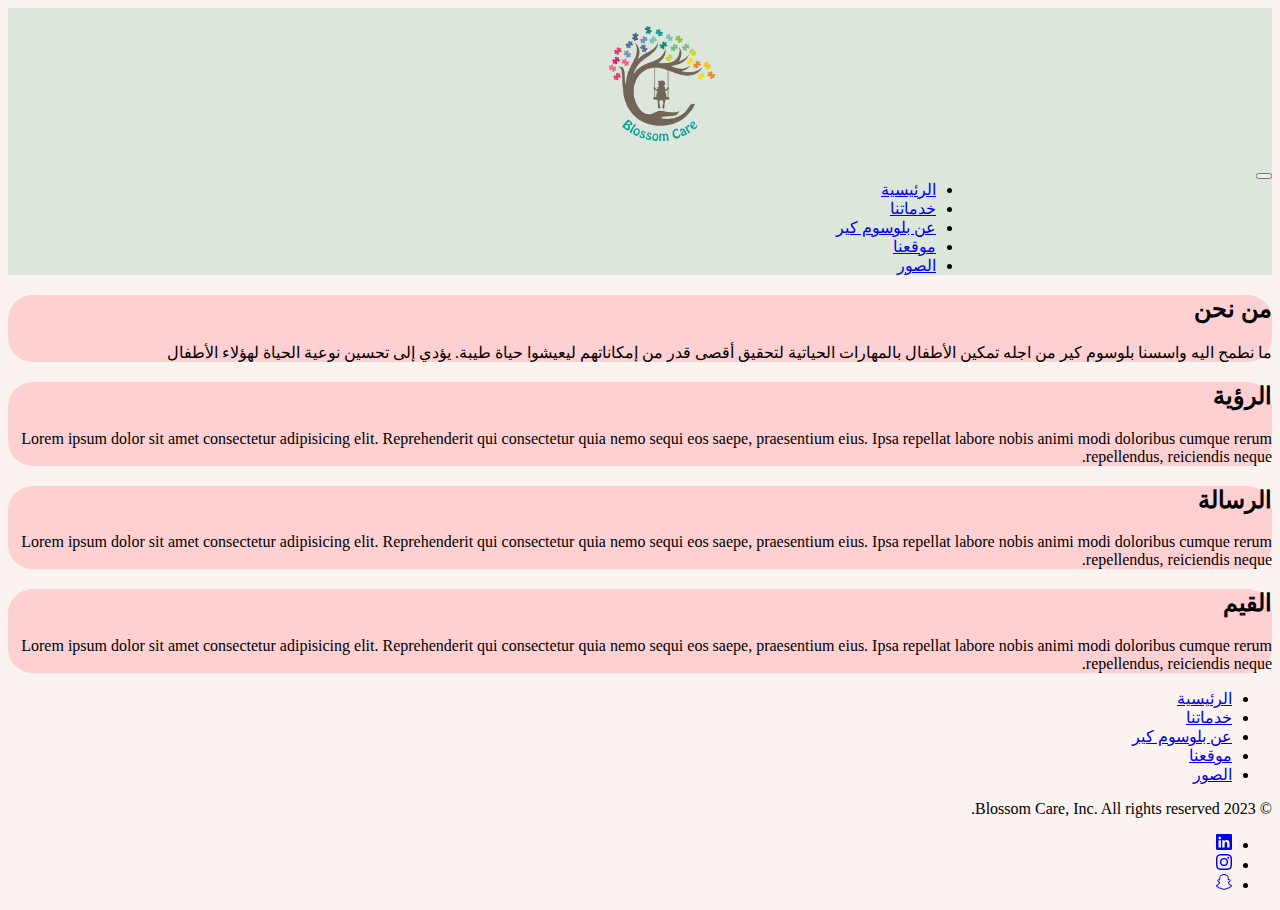
<file: aboutus_AR.html>
<!DOCTYPE html>
<html lang="en">
<head>
    <meta charset="UTF-8">
    <meta name="viewport" content="width=device-width, initial-scale=1.0">
    <title>Blossom Care</title>
    <link rel="icon" type="image/x-icon" href="Images\Logo.jpg">
    <link href="https://cdn.jsdelivr.net/npm/bootstrap@5.3.2/dist/css/bootstrap.min.css" rel="stylesheet" integrity="sha384-T3c6CoIi6uLrA9TneNEoa7RxnatzjcDSCmG1MXxSR1GAsXEV/Dwwykc2MPK8M2HN" crossorigin="anonymous">
    <link href="style.css" rel="stylesheet">
    <link rel="stylesheet" href="https://cdn.jsdelivr.net/npm/bootstrap-icons@1.11.2/font/bootstrap-icons.min.css">
</head>
<body dir="rtl">
    <!--navbar-->
    <nav class="navbar navbar-expand-lg" aria-label="Fifth navbar example">
        <div class="container-fluid">
            <a class="navbar-brand center_logo" href="index.html">
                <img src="Images/Logo.png" alt="Blossom Care logo" width="150" height="150">
            </a>

            <button class="navbar-toggler" type="button" data-bs-toggle="collapse" data-bs-target="#navbarsExample05" aria-controls="navbarsExample05" aria-expanded="false" aria-label="Toggle navigation">
                <span class="navbar-toggler-icon"></span>
            </button>
    
            <div class="collapse navbar-collapse" id="navbarsExample05">
                <ul class="center navbar-nav me-auto mb-2 mb-lg-0">
                    <li class="nav-item">
                        <a class="nav-link active" aria-current="page" href="index.html">الرئيسية</a>
                    </li>
                    <li class="nav-item">
                        <a class="nav-link" href="services_AR.html">خدماتنا</a>
                    </li>
                    <li class="nav-item">
                        <a class="nav-link" href="aboutus_AR.html">عن بلوسوم كير</a>
                    </li>
                    <li class="nav-item">
                        <a class="nav-link" href="Location_AR.html">موقعنا</a>
                    </li>
                    <li class="nav-item">
                        <a class="nav-link" href="Album_AR.html">الصور</a>
                    </li> 
                </ul>
            </div>
        </div>
    </nav>

    <!--content-->
    <div class="container pink">
        <div id="first" class="container px-4 py-5 my-5 right pink" id="icon-grid">
            <h2 class="pb-2 border-bottom right">من نحن </h2>
            <div class="row mb-3 justify-content-center gap-3">
                <p>ما نطمح اليه واسسنا بلوسوم كير من اجله
                    تمكين الأطفال بالمهارات الحياتية لتحقيق أقصى قدر من إمكاناتهم ليعيشوا حياة طيبة.
                     يؤدي إلى تحسين نوعية الحياة لهؤلاء الأطفال
                </p>
            </div>
        </div>
    </div>

    <div class="container pink">
        <div id="first" class="container px-4 py-5 my-5 right pink" id="icon-grid">
            <h2 class="pb-2 border-bottom right">الرؤية</h2>
            <div class="row mb-3 justify-content-center gap-3">
                <p>Lorem ipsum dolor sit amet consectetur adipisicing elit. Reprehenderit qui consectetur quia nemo sequi eos saepe, praesentium eius. Ipsa repellat labore nobis animi modi doloribus cumque rerum repellendus, reiciendis neque.
                </p>
            </div>
        </div>
    </div>

    <div class="container pink">
        <div id="first" class="container px-4 py-5 my-5 right pink" id="icon-grid">
            <h2 class="pb-2 border-bottom right">الرسالة</h2>
            <div class="row mb-3 justify-content-center gap-3">
                <p>Lorem ipsum dolor sit amet consectetur adipisicing elit. Reprehenderit qui consectetur quia nemo sequi eos saepe, praesentium eius. Ipsa repellat labore nobis animi modi doloribus cumque rerum repellendus, reiciendis neque.
                </p>
            </div>
        </div>
    </div>

    <div class="container pink">
        <div id="first" class="container px-4 py-5 my-5 right pink" id="icon-grid">
            <h2 class="pb-2 border-bottom right">القيم</h2>
            <div class="row mb-3 justify-content-center gap-3">
                <p>Lorem ipsum dolor sit amet consectetur adipisicing elit. Reprehenderit qui consectetur quia nemo sequi eos saepe, praesentium eius. Ipsa repellat labore nobis animi modi doloribus cumque rerum repellendus, reiciendis neque.
                </p>
            </div>
        </div>
    </div>

    <!--Footer-->
    <div class="container">
        <footer class="py-5">
          <div class="row">
            <ul class="nav justify-content-center">
                <li class="nav-item"><a href="index.html" class="nav-link px-2 text-body-secondary">الرئيسية</a></li>
                <li class="nav-item"><a href="services_AR.html" class="nav-link px-2 text-body-secondary">خدماتنا</a></li>
                <li class="nav-item"><a href="aboutus_AR.html" class="nav-link px-2 text-body-secondary">عن بلوسوم كير</a></li>
                <li class="nav-item"><a href="Location_AR.html" class="nav-link px-2 text-body-secondary">موقعنا</a></li>
                <li class="nav-item"><a href="Album_AR.html" class="nav-link px-2 text-body-secondary">الصور</a></li>
              </ul>
      
            
        <div class="d-flex flex-column flex-sm-row justify-content-between py-4 my-4 border-top">
            <p>© 2023 Blossom Care, Inc. All rights reserved.</p>
            <ul class="list-unstyled d-flex">
                <!--linkedin-->
                <li class="ms-3">
                    <a class="link-body-emphasis" href="https://www.linkedin.com/company/blossom-care/?originalSubdomain=sa">
                        <svg xmlns="http://www.w3.org/2000/svg" width="16" height="16" fill="currentColor" class="bi bi-linkedin" viewBox="0 0 16 16">
                            <path d="M0 1.146C0 .513.526 0 1.175 0h13.65C15.474 0 16 .513 16 1.146v13.708c0 .633-.526 1.146-1.175 1.146H1.175C.526 16 0 15.487 0 14.854V1.146zm4.943 12.248V6.169H2.542v7.225h2.401m-1.2-8.212c.837 0 1.358-.554 1.358-1.248-.015-.709-.52-1.248-1.342-1.248-.822 0-1.359.54-1.359 1.248 0 .694.521 1.248 1.327 1.248h.016zm4.908 8.212V9.359c0-.216.016-.432.08-.586.173-.431.568-.878 1.232-.878.869 0 1.216.662 1.216 1.634v3.865h2.401V9.25c0-2.22-1.184-3.252-2.764-3.252-1.274 0-1.845.7-2.165 1.193v.025h-.016a5.54 5.54 0 0 1 .016-.025V6.169h-2.4c.03.678 0 7.225 0 7.225h2.4"/>
                        </svg>
                    </a>
                </li>
                <!--insta-->
                <li class="ms-3">
                    <a class="link-body-emphasis" href="https://www.instagram.com/blossom_care_jeddah/">
                        <svg xmlns="http://www.w3.org/2000/svg" width="16" height="16" fill="currentColor" class="bi bi-instagram" viewBox="0 0 16 16">
                            <path d="M8 0C5.829 0 5.556.01 4.703.048 3.85.088 3.269.222 2.76.42a3.917 3.917 0 0 0-1.417.923A3.927 3.927 0 0 0 .42 2.76C.222 3.268.087 3.85.048 4.7.01 5.555 0 5.827 0 8.001c0 2.172.01 2.444.048 3.297.04.852.174 1.433.372 1.942.205.526.478.972.923 1.417.444.445.89.719 1.416.923.51.198 1.09.333 1.942.372C5.555 15.99 5.827 16 8 16s2.444-.01 3.298-.048c.851-.04 1.434-.174 1.943-.372a3.916 3.916 0 0 0 1.416-.923c.445-.445.718-.891.923-1.417.197-.509.332-1.09.372-1.942C15.99 10.445 16 10.173 16 8s-.01-2.445-.048-3.299c-.04-.851-.175-1.433-.372-1.941a3.926 3.926 0 0 0-.923-1.417A3.911 3.911 0 0 0 13.24.42c-.51-.198-1.092-.333-1.943-.372C10.443.01 10.172 0 7.998 0h.003zm-.717 1.442h.718c2.136 0 2.389.007 3.232.046.78.035 1.204.166 1.486.275.373.145.64.319.92.599.28.28.453.546.598.92.11.281.24.705.275 1.485.039.843.047 1.096.047 3.231s-.008 2.389-.047 3.232c-.035.78-.166 1.203-.275 1.485a2.47 2.47 0 0 1-.599.919c-.28.28-.546.453-.92.598-.28.11-.704.24-1.485.276-.843.038-1.096.047-3.232.047s-2.39-.009-3.233-.047c-.78-.036-1.203-.166-1.485-.276a2.478 2.478 0 0 1-.92-.598 2.48 2.48 0 0 1-.6-.92c-.109-.281-.24-.705-.275-1.485-.038-.843-.046-1.096-.046-3.233 0-2.136.008-2.388.046-3.231.036-.78.166-1.204.276-1.486.145-.373.319-.64.599-.92.28-.28.546-.453.92-.598.282-.11.705-.24 1.485-.276.738-.034 1.024-.044 2.515-.045v.002zm4.988 1.328a.96.96 0 1 0 0 1.92.96.96 0 0 0 0-1.92zm-4.27 1.122a4.109 4.109 0 1 0 0 8.217 4.109 4.109 0 0 0 0-8.217zm0 1.441a2.667 2.667 0 1 1 0 5.334 2.667 2.667 0 0 1 0-5.334"/>
                        </svg>
                    </a>
                </li>
                <!--snapchat-->
                <li class="ms-3">
                    <a class="link-body-emphasis" href="https://www.snapchat.com/add/blossomcare2021">
                        <svg xmlns="http://www.w3.org/2000/svg" width="16" height="16" fill="currentColor" class="bi bi-snapchat" viewBox="0 0 16 16">
                            <path d="M15.943 11.526c-.111-.303-.323-.465-.564-.599a1.416 1.416 0 0 0-.123-.064l-.219-.111c-.752-.399-1.339-.902-1.746-1.498a3.387 3.387 0 0 1-.3-.531c-.034-.1-.032-.156-.008-.207a.338.338 0 0 1 .097-.1c.129-.086.262-.173.352-.231.162-.104.289-.187.371-.245.309-.216.525-.446.66-.702a1.397 1.397 0 0 0 .069-1.16c-.205-.538-.713-.872-1.329-.872a1.829 1.829 0 0 0-.487.065c.006-.368-.002-.757-.035-1.139-.116-1.344-.587-2.048-1.077-2.61a4.294 4.294 0 0 0-1.095-.881C9.764.216 8.92 0 7.999 0c-.92 0-1.76.216-2.505.641-.412.232-.782.53-1.097.883-.49.562-.96 1.267-1.077 2.61-.033.382-.04.772-.036 1.138a1.83 1.83 0 0 0-.487-.065c-.615 0-1.124.335-1.328.873a1.398 1.398 0 0 0 .067 1.161c.136.256.352.486.66.701.082.058.21.14.371.246l.339.221a.38.38 0 0 1 .109.11c.026.053.027.11-.012.217a3.363 3.363 0 0 1-.295.52c-.398.583-.968 1.077-1.696 1.472-.385.204-.786.34-.955.8-.128.348-.044.743.28 1.075.119.125.257.23.409.31a4.43 4.43 0 0 0 1 .4.66.66 0 0 1 .202.09c.118.104.102.26.259.488.079.118.18.22.296.3.33.229.701.243 1.095.258.355.014.758.03 1.217.18.19.064.389.186.618.328.55.338 1.305.802 2.566.802 1.262 0 2.02-.466 2.576-.806.227-.14.424-.26.609-.321.46-.152.863-.168 1.218-.181.393-.015.764-.03 1.095-.258a1.14 1.14 0 0 0 .336-.368c.114-.192.11-.327.217-.42a.625.625 0 0 1 .19-.087 4.446 4.446 0 0 0 1.014-.404c.16-.087.306-.2.429-.336l.004-.005c.304-.325.38-.709.256-1.047Zm-1.121.602c-.684.378-1.139.337-1.493.565-.3.193-.122.61-.34.76-.269.186-1.061-.012-2.085.326-.845.279-1.384 1.082-2.903 1.082-1.519 0-2.045-.801-2.904-1.084-1.022-.338-1.816-.14-2.084-.325-.218-.15-.041-.568-.341-.761-.354-.228-.809-.187-1.492-.563-.436-.24-.189-.39-.044-.46 2.478-1.199 2.873-3.05 2.89-3.188.022-.166.045-.297-.138-.466-.177-.164-.962-.65-1.18-.802-.36-.252-.52-.503-.402-.812.082-.214.281-.295.49-.295a.93.93 0 0 1 .197.022c.396.086.78.285 1.002.338.027.007.054.01.082.011.118 0 .16-.06.152-.195-.026-.433-.087-1.277-.019-2.066.094-1.084.444-1.622.859-2.097.2-.229 1.137-1.22 2.93-1.22 1.792 0 2.732.987 2.931 1.215.416.475.766 1.013.859 2.098.068.788.009 1.632-.019 2.065-.01.142.034.195.152.195a.35.35 0 0 0 .082-.01c.222-.054.607-.253 1.002-.338a.912.912 0 0 1 .197-.023c.21 0 .409.082.49.295.117.309-.04.56-.401.812-.218.152-1.003.638-1.18.802-.184.169-.16.3-.139.466.018.14.413 1.991 2.89 3.189.147.073.394.222-.041.464Z"/>
                        </svg>
                    </a>
                </li>
            </ul>
          </div>
        </footer>
      </div>

    <script src="https://cdn.jsdelivr.net/npm/bootstrap@5.3.2/dist/js/bootstrap.bundle.min.js" integrity="sha384-C6RzsynM9kWDrMNeT87bh95OGNyZPhcTNXj1NW7RuBCsyN/o0jlpcV8Qyq46cDfL" crossorigin="anonymous"></script>
</body>
</html>
</file>
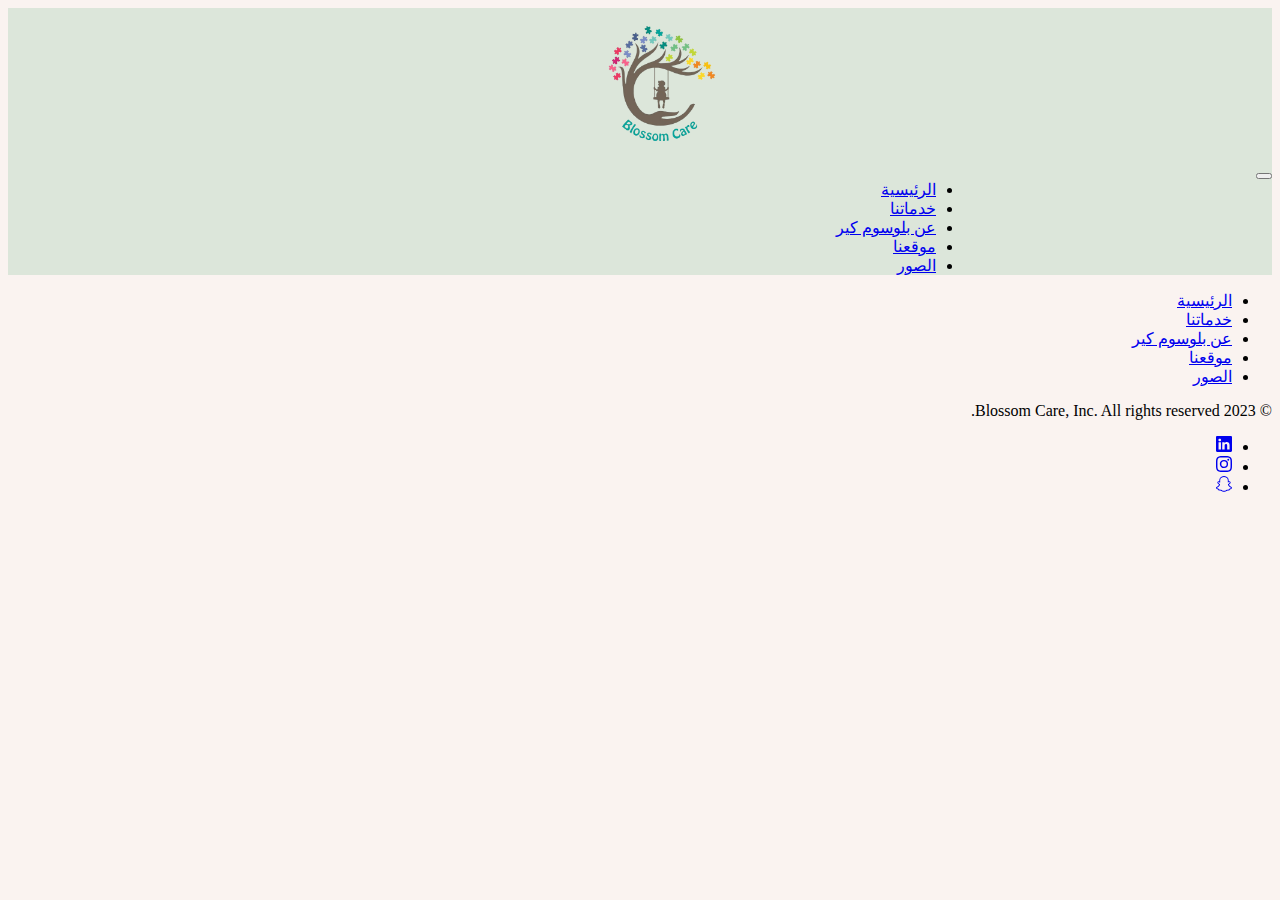
<file: Album_AR.html>
<!DOCTYPE html>
<html lang="en">
<head>
    <meta charset="UTF-8">
    <meta name="viewport" content="width=device-width, initial-scale=1.0">
    <title>Blossom Care</title>
    <link rel="icon" type="image/x-icon" href="Images\Logo.jpg">
    <link href="https://cdn.jsdelivr.net/npm/bootstrap@5.3.2/dist/css/bootstrap.min.css" rel="stylesheet" integrity="sha384-T3c6CoIi6uLrA9TneNEoa7RxnatzjcDSCmG1MXxSR1GAsXEV/Dwwykc2MPK8M2HN" crossorigin="anonymous">
    <link href="style.css" rel="stylesheet">
    <link rel="stylesheet" href="https://cdn.jsdelivr.net/npm/bootstrap-icons@1.11.2/font/bootstrap-icons.min.css">
</head>
<body dir="rtl">
    <!--navbar-->
    <nav class="navbar navbar-expand-lg" aria-label="Fifth navbar example">
        <div class="container-fluid">
            <a class="navbar-brand center_logo" href="index.html">
                <img src="Images/Logo.png" alt="Blossom Care logo" width="150" height="150">
            </a>

            <button class="navbar-toggler" type="button" data-bs-toggle="collapse" data-bs-target="#navbarsExample05" aria-controls="navbarsExample05" aria-expanded="false" aria-label="Toggle navigation">
                <span class="navbar-toggler-icon"></span>
            </button>
    
            <div class="collapse navbar-collapse" id="navbarsExample05">
                <ul class="center navbar-nav me-auto mb-2 mb-lg-0">
                    <li class="nav-item">
                        <a class="nav-link active" aria-current="page" href="index.html">الرئيسية</a>
                    </li>
                    <li class="nav-item">
                        <a class="nav-link" href="services_AR.html">خدماتنا</a>
                    </li>
                    <li class="nav-item">
                        <a class="nav-link" href="aboutus_AR.html">عن بلوسوم كير</a>
                    </li>
                    <li class="nav-item">
                        <a class="nav-link" href="Location_AR.html">موقعنا</a>
                    </li>
                    <li class="nav-item">
                        <a class="nav-link" href="Album_AR.html">الصور</a>
                    </li> 
                </ul>
            </div>

            
        </div>
    </nav>


    <!--Footer-->
    <div class="container">
        <footer class="py-5">
          <div class="row">
            <ul class="nav justify-content-center">
                <li class="nav-item"><a href="index.html" class="nav-link px-2 text-body-secondary">الرئيسية</a></li>
                <li class="nav-item"><a href="services_AR.html" class="nav-link px-2 text-body-secondary">خدماتنا</a></li>
                <li class="nav-item"><a href="aboutus_AR.html" class="nav-link px-2 text-body-secondary">عن بلوسوم كير</a></li>
                <li class="nav-item"><a href="Location_AR.html" class="nav-link px-2 text-body-secondary">موقعنا</a></li>
                <li class="nav-item"><a href="Album_AR.html" class="nav-link px-2 text-body-secondary">الصور</a></li>
              </ul>
      
            
        <div class="d-flex flex-column flex-sm-row justify-content-between py-4 my-4 border-top">
            <p>© 2023 Blossom Care, Inc. All rights reserved.</p>
            <ul class="list-unstyled d-flex">
                <!--linkedin-->
                <li class="ms-3">
                    <a class="link-body-emphasis" href="https://www.linkedin.com/company/blossom-care/?originalSubdomain=sa">
                        <svg xmlns="http://www.w3.org/2000/svg" width="16" height="16" fill="currentColor" class="bi bi-linkedin" viewBox="0 0 16 16">
                            <path d="M0 1.146C0 .513.526 0 1.175 0h13.65C15.474 0 16 .513 16 1.146v13.708c0 .633-.526 1.146-1.175 1.146H1.175C.526 16 0 15.487 0 14.854V1.146zm4.943 12.248V6.169H2.542v7.225h2.401m-1.2-8.212c.837 0 1.358-.554 1.358-1.248-.015-.709-.52-1.248-1.342-1.248-.822 0-1.359.54-1.359 1.248 0 .694.521 1.248 1.327 1.248h.016zm4.908 8.212V9.359c0-.216.016-.432.08-.586.173-.431.568-.878 1.232-.878.869 0 1.216.662 1.216 1.634v3.865h2.401V9.25c0-2.22-1.184-3.252-2.764-3.252-1.274 0-1.845.7-2.165 1.193v.025h-.016a5.54 5.54 0 0 1 .016-.025V6.169h-2.4c.03.678 0 7.225 0 7.225h2.4"/>
                        </svg>
                    </a>
                </li>
                <!--insta-->
                <li class="ms-3">
                    <a class="link-body-emphasis" href="https://www.instagram.com/blossom_care_jeddah/">
                        <svg xmlns="http://www.w3.org/2000/svg" width="16" height="16" fill="currentColor" class="bi bi-instagram" viewBox="0 0 16 16">
                            <path d="M8 0C5.829 0 5.556.01 4.703.048 3.85.088 3.269.222 2.76.42a3.917 3.917 0 0 0-1.417.923A3.927 3.927 0 0 0 .42 2.76C.222 3.268.087 3.85.048 4.7.01 5.555 0 5.827 0 8.001c0 2.172.01 2.444.048 3.297.04.852.174 1.433.372 1.942.205.526.478.972.923 1.417.444.445.89.719 1.416.923.51.198 1.09.333 1.942.372C5.555 15.99 5.827 16 8 16s2.444-.01 3.298-.048c.851-.04 1.434-.174 1.943-.372a3.916 3.916 0 0 0 1.416-.923c.445-.445.718-.891.923-1.417.197-.509.332-1.09.372-1.942C15.99 10.445 16 10.173 16 8s-.01-2.445-.048-3.299c-.04-.851-.175-1.433-.372-1.941a3.926 3.926 0 0 0-.923-1.417A3.911 3.911 0 0 0 13.24.42c-.51-.198-1.092-.333-1.943-.372C10.443.01 10.172 0 7.998 0h.003zm-.717 1.442h.718c2.136 0 2.389.007 3.232.046.78.035 1.204.166 1.486.275.373.145.64.319.92.599.28.28.453.546.598.92.11.281.24.705.275 1.485.039.843.047 1.096.047 3.231s-.008 2.389-.047 3.232c-.035.78-.166 1.203-.275 1.485a2.47 2.47 0 0 1-.599.919c-.28.28-.546.453-.92.598-.28.11-.704.24-1.485.276-.843.038-1.096.047-3.232.047s-2.39-.009-3.233-.047c-.78-.036-1.203-.166-1.485-.276a2.478 2.478 0 0 1-.92-.598 2.48 2.48 0 0 1-.6-.92c-.109-.281-.24-.705-.275-1.485-.038-.843-.046-1.096-.046-3.233 0-2.136.008-2.388.046-3.231.036-.78.166-1.204.276-1.486.145-.373.319-.64.599-.92.28-.28.546-.453.92-.598.282-.11.705-.24 1.485-.276.738-.034 1.024-.044 2.515-.045v.002zm4.988 1.328a.96.96 0 1 0 0 1.92.96.96 0 0 0 0-1.92zm-4.27 1.122a4.109 4.109 0 1 0 0 8.217 4.109 4.109 0 0 0 0-8.217zm0 1.441a2.667 2.667 0 1 1 0 5.334 2.667 2.667 0 0 1 0-5.334"/>
                        </svg>
                    </a>
                </li>
                <!--snapchat-->
                <li class="ms-3">
                    <a class="link-body-emphasis" href="https://www.snapchat.com/add/blossomcare2021">
                        <svg xmlns="http://www.w3.org/2000/svg" width="16" height="16" fill="currentColor" class="bi bi-snapchat" viewBox="0 0 16 16">
                            <path d="M15.943 11.526c-.111-.303-.323-.465-.564-.599a1.416 1.416 0 0 0-.123-.064l-.219-.111c-.752-.399-1.339-.902-1.746-1.498a3.387 3.387 0 0 1-.3-.531c-.034-.1-.032-.156-.008-.207a.338.338 0 0 1 .097-.1c.129-.086.262-.173.352-.231.162-.104.289-.187.371-.245.309-.216.525-.446.66-.702a1.397 1.397 0 0 0 .069-1.16c-.205-.538-.713-.872-1.329-.872a1.829 1.829 0 0 0-.487.065c.006-.368-.002-.757-.035-1.139-.116-1.344-.587-2.048-1.077-2.61a4.294 4.294 0 0 0-1.095-.881C9.764.216 8.92 0 7.999 0c-.92 0-1.76.216-2.505.641-.412.232-.782.53-1.097.883-.49.562-.96 1.267-1.077 2.61-.033.382-.04.772-.036 1.138a1.83 1.83 0 0 0-.487-.065c-.615 0-1.124.335-1.328.873a1.398 1.398 0 0 0 .067 1.161c.136.256.352.486.66.701.082.058.21.14.371.246l.339.221a.38.38 0 0 1 .109.11c.026.053.027.11-.012.217a3.363 3.363 0 0 1-.295.52c-.398.583-.968 1.077-1.696 1.472-.385.204-.786.34-.955.8-.128.348-.044.743.28 1.075.119.125.257.23.409.31a4.43 4.43 0 0 0 1 .4.66.66 0 0 1 .202.09c.118.104.102.26.259.488.079.118.18.22.296.3.33.229.701.243 1.095.258.355.014.758.03 1.217.18.19.064.389.186.618.328.55.338 1.305.802 2.566.802 1.262 0 2.02-.466 2.576-.806.227-.14.424-.26.609-.321.46-.152.863-.168 1.218-.181.393-.015.764-.03 1.095-.258a1.14 1.14 0 0 0 .336-.368c.114-.192.11-.327.217-.42a.625.625 0 0 1 .19-.087 4.446 4.446 0 0 0 1.014-.404c.16-.087.306-.2.429-.336l.004-.005c.304-.325.38-.709.256-1.047Zm-1.121.602c-.684.378-1.139.337-1.493.565-.3.193-.122.61-.34.76-.269.186-1.061-.012-2.085.326-.845.279-1.384 1.082-2.903 1.082-1.519 0-2.045-.801-2.904-1.084-1.022-.338-1.816-.14-2.084-.325-.218-.15-.041-.568-.341-.761-.354-.228-.809-.187-1.492-.563-.436-.24-.189-.39-.044-.46 2.478-1.199 2.873-3.05 2.89-3.188.022-.166.045-.297-.138-.466-.177-.164-.962-.65-1.18-.802-.36-.252-.52-.503-.402-.812.082-.214.281-.295.49-.295a.93.93 0 0 1 .197.022c.396.086.78.285 1.002.338.027.007.054.01.082.011.118 0 .16-.06.152-.195-.026-.433-.087-1.277-.019-2.066.094-1.084.444-1.622.859-2.097.2-.229 1.137-1.22 2.93-1.22 1.792 0 2.732.987 2.931 1.215.416.475.766 1.013.859 2.098.068.788.009 1.632-.019 2.065-.01.142.034.195.152.195a.35.35 0 0 0 .082-.01c.222-.054.607-.253 1.002-.338a.912.912 0 0 1 .197-.023c.21 0 .409.082.49.295.117.309-.04.56-.401.812-.218.152-1.003.638-1.18.802-.184.169-.16.3-.139.466.018.14.413 1.991 2.89 3.189.147.073.394.222-.041.464Z"/>
                        </svg>
                    </a>
                </li>
            </ul>
          </div>
        </footer>
      </div>

    <script src="https://cdn.jsdelivr.net/npm/bootstrap@5.3.2/dist/js/bootstrap.bundle.min.js" integrity="sha384-C6RzsynM9kWDrMNeT87bh95OGNyZPhcTNXj1NW7RuBCsyN/o0jlpcV8Qyq46cDfL" crossorigin="anonymous"></script>
</body>
</html>
</file>
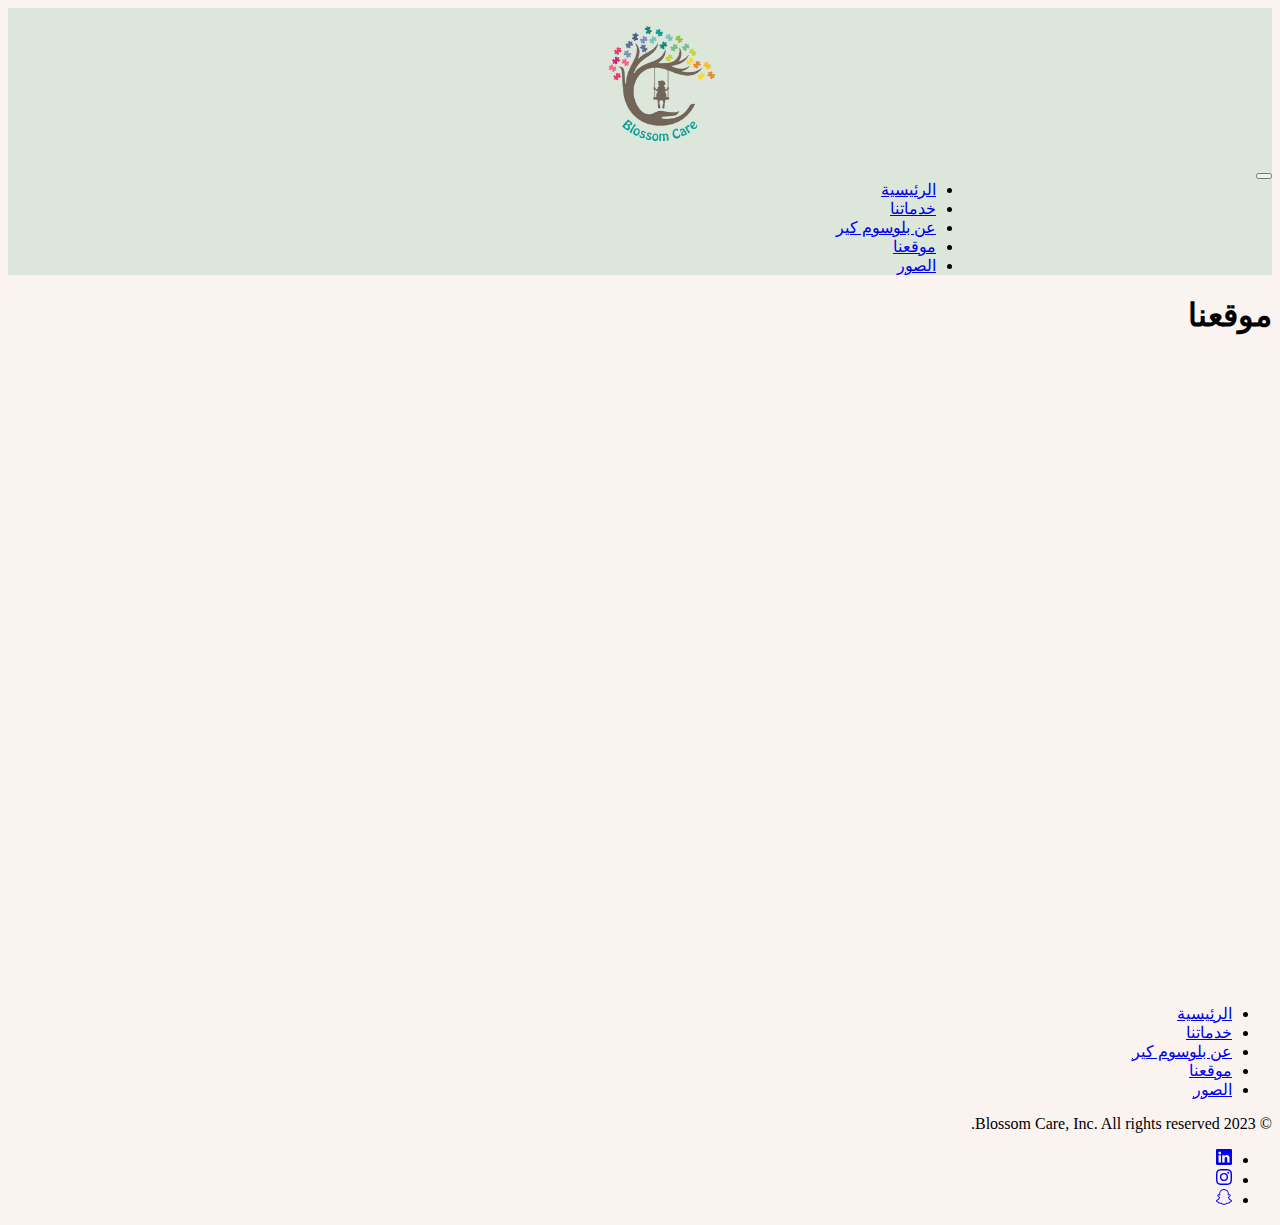
<file: Location_AR.html>
<!DOCTYPE html>
<html lang="en">
<head>
    <meta charset="UTF-8">
    <meta name="viewport" content="width=device-width, initial-scale=1.0">
    <title>Blossom Care</title>
    <link rel="icon" type="image/x-icon" href="Images\Logo.jpg">
    <link href="https://cdn.jsdelivr.net/npm/bootstrap@5.3.2/dist/css/bootstrap.min.css" rel="stylesheet" integrity="sha384-T3c6CoIi6uLrA9TneNEoa7RxnatzjcDSCmG1MXxSR1GAsXEV/Dwwykc2MPK8M2HN" crossorigin="anonymous">
    <link href="style.css" rel="stylesheet">
    <link rel="stylesheet" href="https://cdn.jsdelivr.net/npm/bootstrap-icons@1.11.2/font/bootstrap-icons.min.css">
</head>
<body dir="rtl">
    <!--navbar-->
    <nav class="navbar navbar-expand-lg" aria-label="Fifth navbar example">
        <div class="container-fluid">
            <a class="navbar-brand center_logo" href="index.html">
                <img src="Images/Logo.png" alt="Blossom Care logo" width="150" height="150">
            </a>

            <button class="navbar-toggler" type="button" data-bs-toggle="collapse" data-bs-target="#navbarsExample05" aria-controls="navbarsExample05" aria-expanded="false" aria-label="Toggle navigation">
                <span class="navbar-toggler-icon"></span>
            </button>
    
            <div class="collapse navbar-collapse" id="navbarsExample05">
                <ul class="center navbar-nav me-auto mb-2 mb-lg-0">
                    <li class="nav-item">
                        <a class="nav-link active" aria-current="page" href="index.html">الرئيسية</a>
                    </li>
                    <li class="nav-item">
                        <a class="nav-link" href="services_AR.html">خدماتنا</a>
                    </li>
                    <li class="nav-item">
                        <a class="nav-link" href="aboutus_AR.html">عن بلوسوم كير</a>
                    </li>
                    <li class="nav-item">
                        <a class="nav-link" href="Location_AR.html">موقعنا</a>
                    </li>
                    <li class="nav-item">
                        <a class="nav-link" href="Album_AR.html">الصور</a>
                    </li> 
                </ul>
            </div>
        </div>
    </nav>

    <div class="px-4 py-5 my-5 text-center">
        <h1 class="display-5 fw-bold text-body-emphasis">موقعنا</h1>
        <div class="col-lg-6 mx-auto">
            <p class="lead mb-4">
            </p>
        </div>
    </div>
    <div class="google-map">
        <iframe src="https://www.google.com/maps/embed?pb=!1m14!1m8!1m3!1d14843.19509469729!2d39.1675794!3d21.5547222!3m2!1i1024!2i768!4f13.1!3m3!1m2!1s0x15c3db6e7c38b099%3A0xbf22d9cf8d055e28!2sBlossom%20care!5e0!3m2!1sen!2ssa!4v1701799678363!5m2!1sen!2ssa" width="600" height="450" style="border:0;" allowfullscreen="" loading="lazy" referrerpolicy="no-referrer-when-downgrade"></iframe>
   </div>

    <!--Footer-->
    <div class="container">
        <footer class="py-5">
          <div class="row">
            <ul class="nav justify-content-center">
                <li class="nav-item"><a href="index.html" class="nav-link px-2 text-body-secondary">الرئيسية</a></li>
                <li class="nav-item"><a href="services_AR.html" class="nav-link px-2 text-body-secondary">خدماتنا</a></li>
                <li class="nav-item"><a href="aboutus_AR.html" class="nav-link px-2 text-body-secondary">عن بلوسوم كير</a></li>
                <li class="nav-item"><a href="Location_AR.html" class="nav-link px-2 text-body-secondary">موقعنا</a></li>
                <li class="nav-item"><a href="Album_AR.html" class="nav-link px-2 text-body-secondary">الصور</a></li>
              </ul>
      
            
        <div class="d-flex flex-column flex-sm-row justify-content-between py-4 my-4 border-top">
            <p>© 2023 Blossom Care, Inc. All rights reserved.</p>
            <ul class="list-unstyled d-flex">
                <!--linkedin-->
                <li class="ms-3">
                    <a class="link-body-emphasis" href="https://www.linkedin.com/company/blossom-care/?originalSubdomain=sa">
                        <svg xmlns="http://www.w3.org/2000/svg" width="16" height="16" fill="currentColor" class="bi bi-linkedin" viewBox="0 0 16 16">
                            <path d="M0 1.146C0 .513.526 0 1.175 0h13.65C15.474 0 16 .513 16 1.146v13.708c0 .633-.526 1.146-1.175 1.146H1.175C.526 16 0 15.487 0 14.854V1.146zm4.943 12.248V6.169H2.542v7.225h2.401m-1.2-8.212c.837 0 1.358-.554 1.358-1.248-.015-.709-.52-1.248-1.342-1.248-.822 0-1.359.54-1.359 1.248 0 .694.521 1.248 1.327 1.248h.016zm4.908 8.212V9.359c0-.216.016-.432.08-.586.173-.431.568-.878 1.232-.878.869 0 1.216.662 1.216 1.634v3.865h2.401V9.25c0-2.22-1.184-3.252-2.764-3.252-1.274 0-1.845.7-2.165 1.193v.025h-.016a5.54 5.54 0 0 1 .016-.025V6.169h-2.4c.03.678 0 7.225 0 7.225h2.4"/>
                        </svg>
                    </a>
                </li>
                <!--insta-->
                <li class="ms-3">
                    <a class="link-body-emphasis" href="https://www.instagram.com/blossom_care_jeddah/">
                        <svg xmlns="http://www.w3.org/2000/svg" width="16" height="16" fill="currentColor" class="bi bi-instagram" viewBox="0 0 16 16">
                            <path d="M8 0C5.829 0 5.556.01 4.703.048 3.85.088 3.269.222 2.76.42a3.917 3.917 0 0 0-1.417.923A3.927 3.927 0 0 0 .42 2.76C.222 3.268.087 3.85.048 4.7.01 5.555 0 5.827 0 8.001c0 2.172.01 2.444.048 3.297.04.852.174 1.433.372 1.942.205.526.478.972.923 1.417.444.445.89.719 1.416.923.51.198 1.09.333 1.942.372C5.555 15.99 5.827 16 8 16s2.444-.01 3.298-.048c.851-.04 1.434-.174 1.943-.372a3.916 3.916 0 0 0 1.416-.923c.445-.445.718-.891.923-1.417.197-.509.332-1.09.372-1.942C15.99 10.445 16 10.173 16 8s-.01-2.445-.048-3.299c-.04-.851-.175-1.433-.372-1.941a3.926 3.926 0 0 0-.923-1.417A3.911 3.911 0 0 0 13.24.42c-.51-.198-1.092-.333-1.943-.372C10.443.01 10.172 0 7.998 0h.003zm-.717 1.442h.718c2.136 0 2.389.007 3.232.046.78.035 1.204.166 1.486.275.373.145.64.319.92.599.28.28.453.546.598.92.11.281.24.705.275 1.485.039.843.047 1.096.047 3.231s-.008 2.389-.047 3.232c-.035.78-.166 1.203-.275 1.485a2.47 2.47 0 0 1-.599.919c-.28.28-.546.453-.92.598-.28.11-.704.24-1.485.276-.843.038-1.096.047-3.232.047s-2.39-.009-3.233-.047c-.78-.036-1.203-.166-1.485-.276a2.478 2.478 0 0 1-.92-.598 2.48 2.48 0 0 1-.6-.92c-.109-.281-.24-.705-.275-1.485-.038-.843-.046-1.096-.046-3.233 0-2.136.008-2.388.046-3.231.036-.78.166-1.204.276-1.486.145-.373.319-.64.599-.92.28-.28.546-.453.92-.598.282-.11.705-.24 1.485-.276.738-.034 1.024-.044 2.515-.045v.002zm4.988 1.328a.96.96 0 1 0 0 1.92.96.96 0 0 0 0-1.92zm-4.27 1.122a4.109 4.109 0 1 0 0 8.217 4.109 4.109 0 0 0 0-8.217zm0 1.441a2.667 2.667 0 1 1 0 5.334 2.667 2.667 0 0 1 0-5.334"/>
                        </svg>
                    </a>
                </li>
                <!--snapchat-->
                <li class="ms-3">
                    <a class="link-body-emphasis" href="https://www.snapchat.com/add/blossomcare2021">
                        <svg xmlns="http://www.w3.org/2000/svg" width="16" height="16" fill="currentColor" class="bi bi-snapchat" viewBox="0 0 16 16">
                            <path d="M15.943 11.526c-.111-.303-.323-.465-.564-.599a1.416 1.416 0 0 0-.123-.064l-.219-.111c-.752-.399-1.339-.902-1.746-1.498a3.387 3.387 0 0 1-.3-.531c-.034-.1-.032-.156-.008-.207a.338.338 0 0 1 .097-.1c.129-.086.262-.173.352-.231.162-.104.289-.187.371-.245.309-.216.525-.446.66-.702a1.397 1.397 0 0 0 .069-1.16c-.205-.538-.713-.872-1.329-.872a1.829 1.829 0 0 0-.487.065c.006-.368-.002-.757-.035-1.139-.116-1.344-.587-2.048-1.077-2.61a4.294 4.294 0 0 0-1.095-.881C9.764.216 8.92 0 7.999 0c-.92 0-1.76.216-2.505.641-.412.232-.782.53-1.097.883-.49.562-.96 1.267-1.077 2.61-.033.382-.04.772-.036 1.138a1.83 1.83 0 0 0-.487-.065c-.615 0-1.124.335-1.328.873a1.398 1.398 0 0 0 .067 1.161c.136.256.352.486.66.701.082.058.21.14.371.246l.339.221a.38.38 0 0 1 .109.11c.026.053.027.11-.012.217a3.363 3.363 0 0 1-.295.52c-.398.583-.968 1.077-1.696 1.472-.385.204-.786.34-.955.8-.128.348-.044.743.28 1.075.119.125.257.23.409.31a4.43 4.43 0 0 0 1 .4.66.66 0 0 1 .202.09c.118.104.102.26.259.488.079.118.18.22.296.3.33.229.701.243 1.095.258.355.014.758.03 1.217.18.19.064.389.186.618.328.55.338 1.305.802 2.566.802 1.262 0 2.02-.466 2.576-.806.227-.14.424-.26.609-.321.46-.152.863-.168 1.218-.181.393-.015.764-.03 1.095-.258a1.14 1.14 0 0 0 .336-.368c.114-.192.11-.327.217-.42a.625.625 0 0 1 .19-.087 4.446 4.446 0 0 0 1.014-.404c.16-.087.306-.2.429-.336l.004-.005c.304-.325.38-.709.256-1.047Zm-1.121.602c-.684.378-1.139.337-1.493.565-.3.193-.122.61-.34.76-.269.186-1.061-.012-2.085.326-.845.279-1.384 1.082-2.903 1.082-1.519 0-2.045-.801-2.904-1.084-1.022-.338-1.816-.14-2.084-.325-.218-.15-.041-.568-.341-.761-.354-.228-.809-.187-1.492-.563-.436-.24-.189-.39-.044-.46 2.478-1.199 2.873-3.05 2.89-3.188.022-.166.045-.297-.138-.466-.177-.164-.962-.65-1.18-.802-.36-.252-.52-.503-.402-.812.082-.214.281-.295.49-.295a.93.93 0 0 1 .197.022c.396.086.78.285 1.002.338.027.007.054.01.082.011.118 0 .16-.06.152-.195-.026-.433-.087-1.277-.019-2.066.094-1.084.444-1.622.859-2.097.2-.229 1.137-1.22 2.93-1.22 1.792 0 2.732.987 2.931 1.215.416.475.766 1.013.859 2.098.068.788.009 1.632-.019 2.065-.01.142.034.195.152.195a.35.35 0 0 0 .082-.01c.222-.054.607-.253 1.002-.338a.912.912 0 0 1 .197-.023c.21 0 .409.082.49.295.117.309-.04.56-.401.812-.218.152-1.003.638-1.18.802-.184.169-.16.3-.139.466.018.14.413 1.991 2.89 3.189.147.073.394.222-.041.464Z"/>
                        </svg>
                    </a>
                </li>
            </ul>
          </div>
        </footer>
      </div>

    <script src="https://cdn.jsdelivr.net/npm/bootstrap@5.3.2/dist/js/bootstrap.bundle.min.js" integrity="sha384-C6RzsynM9kWDrMNeT87bh95OGNyZPhcTNXj1NW7RuBCsyN/o0jlpcV8Qyq46cDfL" crossorigin="anonymous"></script>
</body>
</html>
</file>
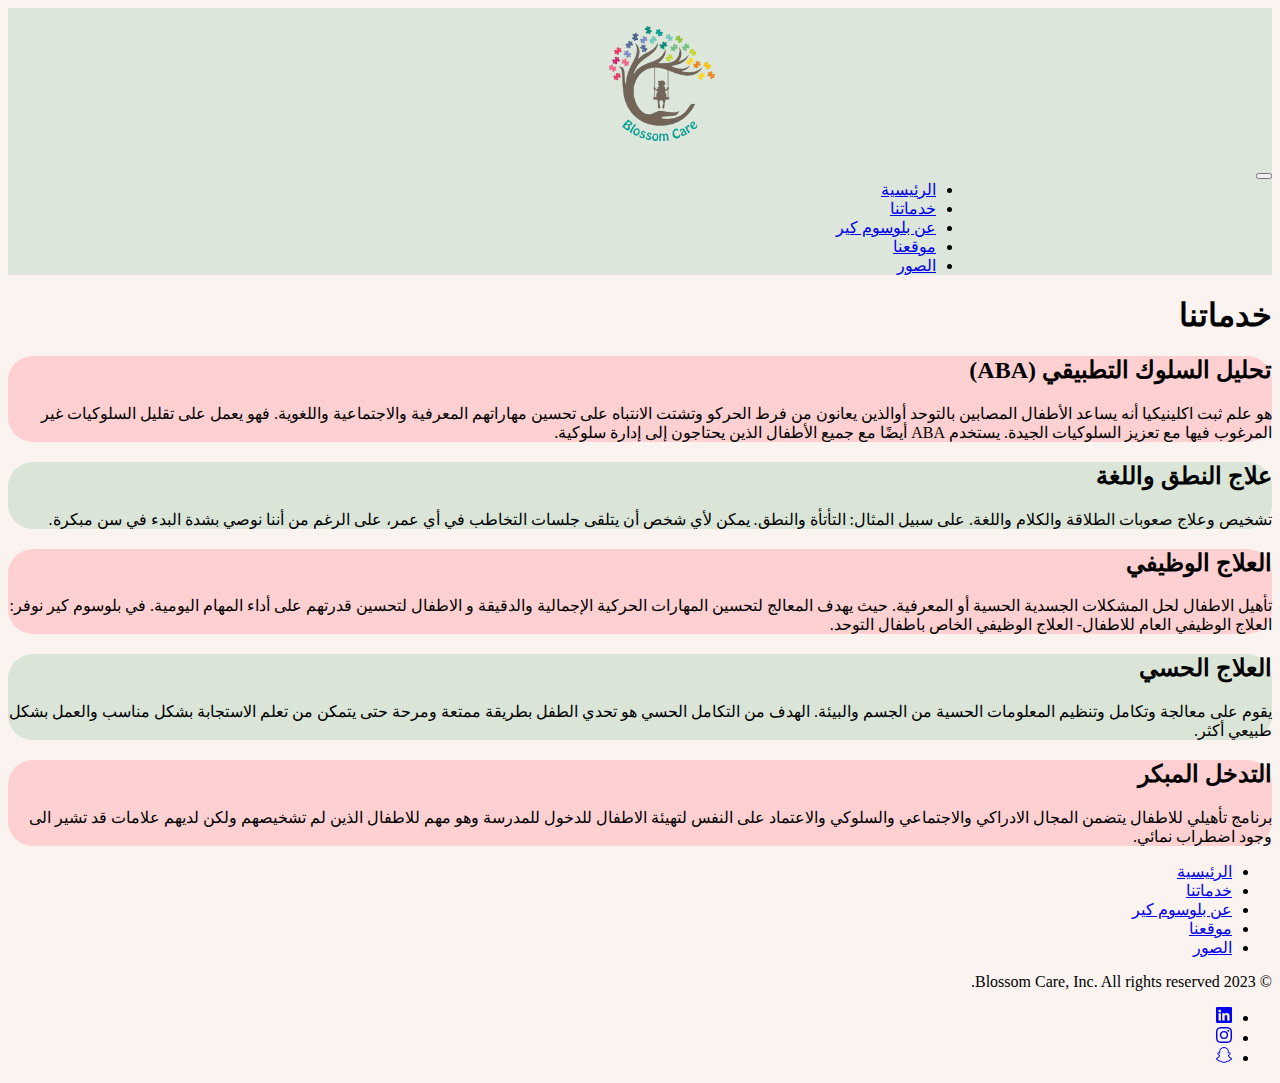
<file: services_AR.html>
<!DOCTYPE html>
<html lang="en">
<head>
    <meta charset="UTF-8">
    <meta name="viewport" content="width=device-width, initial-scale=1.0">
    <title>Blossom Care</title>
    <link rel="icon" type="image/x-icon" href="Images\Logo.jpg">
    <link href="https://cdn.jsdelivr.net/npm/bootstrap@5.3.2/dist/css/bootstrap.min.css" rel="stylesheet" integrity="sha384-T3c6CoIi6uLrA9TneNEoa7RxnatzjcDSCmG1MXxSR1GAsXEV/Dwwykc2MPK8M2HN" crossorigin="anonymous">
    <link href="style.css" rel="stylesheet">
    <link rel="stylesheet" href="https://cdn.jsdelivr.net/npm/bootstrap-icons@1.11.2/font/bootstrap-icons.min.css">
</head>
<body dir="rtl">
    <!--navbar-->
    <nav class="navbar navbar-expand-lg" aria-label="Fifth navbar example">
        <div class="container-fluid">
            <a class="navbar-brand center_logo" href="index.html">
                <img src="Images/Logo.png" alt="Blossom Care logo" width="150" height="150">
            </a>

            <button class="navbar-toggler" type="button" data-bs-toggle="collapse" data-bs-target="#navbarsExample05" aria-controls="navbarsExample05" aria-expanded="false" aria-label="Toggle navigation">
                <span class="navbar-toggler-icon"></span>
            </button>
    
            <div class="collapse navbar-collapse" id="navbarsExample05">
                <ul class="center navbar-nav me-auto mb-2 mb-lg-0">
                    <li class="nav-item">
                        <a class="nav-link active" aria-current="page" href="index.html">الرئيسية</a>
                    </li>
                    <li class="nav-item">
                        <a class="nav-link" href="services_AR.html">خدماتنا</a>
                    </li>
                    <li class="nav-item">
                        <a class="nav-link" href="aboutus_AR.html">عن بلوسوم كير</a>
                    </li>
                    <li class="nav-item">
                        <a class="nav-link" href="Location_AR.html">موقعنا</a>
                    </li>
                    <li class="nav-item">
                        <a class="nav-link" href="Album_AR.html">الصور</a>
                    </li> 
                </ul>
            </div>
        </div>
    </nav>

    <!--header-->
    <div class="px-4 py-5 my-5 text-center">
        <h1 class="display-5 fw-bold text-body-emphasis">خدماتنا</h1>
    </div>

    <!--content-->
    <div class="container pink">
        <div id="first" class="container px-4 py-5 my-5 right pink" id="icon-grid">
            <h2 class="pb-2 border-bottom right">تحليل السلوك التطبيقي (ABA) </h2>
            <div class="row mb-3 justify-content-center gap-3">
                <p>هو علم ثبت اكلينيكيا أنه يساعد الأطفال المصابين بالتوحد  أوالذين يعانون من فرط الحركو وتشتت الانتباه على تحسين مهاراتهم المعرفية والاجتماعية واللغوية. فهو يعمل على تقليل السلوكيات غير المرغوب فيها مع تعزيز السلوكيات الجيدة. يستخدم ABA أيضًا مع جميع الأطفال الذين يحتاجون إلى إدارة سلوكية.</p>
            </div>
        </div>
    </div>

    <div class="container green">
        <div id="second" class="container px-4 py-5 my-5 right green" id="icon-grid">
            <h2 class="pb-2 border-bottom right">علاج النطق واللغة </h2>
            <div class="row mb-3 justify-content-center gap-3">
                <p>تشخيص وعلاج صعوبات الطلاقة والكلام واللغة. على سبيل المثال: التأتأة والنطق. يمكن لأي شخص أن يتلقى جلسات التخاطب في أي عمر، على الرغم من أننا نوصي بشدة البدء في سن مبكرة.</p>
            </div>
        </div>
    </div>

    <div class="container pink">
        <div id="third" class="container px-4 py-5 my-5 right pink" id="icon-grid">
            <h2 class="pb-2 border-bottom right">العلاج الوظيفي</h2>
            <div class="row mb-3 justify-content-center gap-3">
                <p>تأهيل الاطفال لحل المشكلات الجسدية الحسية أو المعرفية. حيث يهدف المعالج لتحسين المهارات الحركية الإجمالية والدقيقة و الاطفال لتحسين قدرتهم على أداء المهام اليومية. في بلوسوم كير نوفر: العلاج الوظيفي العام للاطفال- العلاج الوظيفي الخاص باطفال التوحد.</p>
            </div>
        </div>
    </div>

    <div class="container green">
        <div id="fourth" class="container px-4 py-5 my-5 right green" id="icon-grid">
            <h2 class="pb-2 border-bottom right">العلاج الحسي</h2>
            <div class="row mb-3 justify-content-center gap-3">
                <p>يقوم على معالجة وتكامل وتنظيم المعلومات الحسية من الجسم والبيئة. الهدف من التكامل الحسي هو تحدي الطفل بطريقة ممتعة ومرحة حتى يتمكن من تعلم الاستجابة بشكل مناسب والعمل بشكل طبيعي أكثر.</p>
            </div>
        </div>
    </div>

    <div class="container pink">
        <div id="fivith" class="container px-4 py-5 my-5 right pink" id="icon-grid">
            <h2 class="pb-2 border-bottom right">التدخل المبكر</h2>
            <div class="row mb-3 justify-content-center gap-3">
                <p>برنامج تأهيلي للاطفال يتضمن المجال الادراكي والاجتماعي والسلوكي والاعتماد على النفس لتهيئة الاطفال للدخول للمدرسة وهو مهم للاطفال الذين لم تشخيصهم ولكن لديهم علامات قد تشير الى وجود اضطراب نمائي.</p>
            </div>
        </div>
    </div>

    <!--Footer-->
    <div class="container">
        <footer class="py-5">
          <div class="row">
            <ul class="nav justify-content-center">
                <li class="nav-item"><a href="index.html" class="nav-link px-2 text-body-secondary">الرئيسية</a></li>
                <li class="nav-item"><a href="services_AR.html" class="nav-link px-2 text-body-secondary">خدماتنا</a></li>
                <li class="nav-item"><a href="aboutus_AR.html" class="nav-link px-2 text-body-secondary">عن بلوسوم كير</a></li>
                <li class="nav-item"><a href="Location_AR.html" class="nav-link px-2 text-body-secondary">موقعنا</a></li>
                <li class="nav-item"><a href="Album_AR.html" class="nav-link px-2 text-body-secondary">الصور</a></li>
              </ul>
      
            
        <div class="d-flex flex-column flex-sm-row justify-content-between py-4 my-4 border-top">
            <p>© 2023 Blossom Care, Inc. All rights reserved.</p>
            <ul class="list-unstyled d-flex">
                <!--linkedin-->
                <li class="ms-3">
                    <a class="link-body-emphasis" href="https://www.linkedin.com/company/blossom-care/?originalSubdomain=sa">
                        <svg xmlns="http://www.w3.org/2000/svg" width="16" height="16" fill="currentColor" class="bi bi-linkedin" viewBox="0 0 16 16">
                            <path d="M0 1.146C0 .513.526 0 1.175 0h13.65C15.474 0 16 .513 16 1.146v13.708c0 .633-.526 1.146-1.175 1.146H1.175C.526 16 0 15.487 0 14.854V1.146zm4.943 12.248V6.169H2.542v7.225h2.401m-1.2-8.212c.837 0 1.358-.554 1.358-1.248-.015-.709-.52-1.248-1.342-1.248-.822 0-1.359.54-1.359 1.248 0 .694.521 1.248 1.327 1.248h.016zm4.908 8.212V9.359c0-.216.016-.432.08-.586.173-.431.568-.878 1.232-.878.869 0 1.216.662 1.216 1.634v3.865h2.401V9.25c0-2.22-1.184-3.252-2.764-3.252-1.274 0-1.845.7-2.165 1.193v.025h-.016a5.54 5.54 0 0 1 .016-.025V6.169h-2.4c.03.678 0 7.225 0 7.225h2.4"/>
                        </svg>
                    </a>
                </li>
                <!--insta-->
                <li class="ms-3">
                    <a class="link-body-emphasis" href="https://www.instagram.com/blossom_care_jeddah/">
                        <svg xmlns="http://www.w3.org/2000/svg" width="16" height="16" fill="currentColor" class="bi bi-instagram" viewBox="0 0 16 16">
                            <path d="M8 0C5.829 0 5.556.01 4.703.048 3.85.088 3.269.222 2.76.42a3.917 3.917 0 0 0-1.417.923A3.927 3.927 0 0 0 .42 2.76C.222 3.268.087 3.85.048 4.7.01 5.555 0 5.827 0 8.001c0 2.172.01 2.444.048 3.297.04.852.174 1.433.372 1.942.205.526.478.972.923 1.417.444.445.89.719 1.416.923.51.198 1.09.333 1.942.372C5.555 15.99 5.827 16 8 16s2.444-.01 3.298-.048c.851-.04 1.434-.174 1.943-.372a3.916 3.916 0 0 0 1.416-.923c.445-.445.718-.891.923-1.417.197-.509.332-1.09.372-1.942C15.99 10.445 16 10.173 16 8s-.01-2.445-.048-3.299c-.04-.851-.175-1.433-.372-1.941a3.926 3.926 0 0 0-.923-1.417A3.911 3.911 0 0 0 13.24.42c-.51-.198-1.092-.333-1.943-.372C10.443.01 10.172 0 7.998 0h.003zm-.717 1.442h.718c2.136 0 2.389.007 3.232.046.78.035 1.204.166 1.486.275.373.145.64.319.92.599.28.28.453.546.598.92.11.281.24.705.275 1.485.039.843.047 1.096.047 3.231s-.008 2.389-.047 3.232c-.035.78-.166 1.203-.275 1.485a2.47 2.47 0 0 1-.599.919c-.28.28-.546.453-.92.598-.28.11-.704.24-1.485.276-.843.038-1.096.047-3.232.047s-2.39-.009-3.233-.047c-.78-.036-1.203-.166-1.485-.276a2.478 2.478 0 0 1-.92-.598 2.48 2.48 0 0 1-.6-.92c-.109-.281-.24-.705-.275-1.485-.038-.843-.046-1.096-.046-3.233 0-2.136.008-2.388.046-3.231.036-.78.166-1.204.276-1.486.145-.373.319-.64.599-.92.28-.28.546-.453.92-.598.282-.11.705-.24 1.485-.276.738-.034 1.024-.044 2.515-.045v.002zm4.988 1.328a.96.96 0 1 0 0 1.92.96.96 0 0 0 0-1.92zm-4.27 1.122a4.109 4.109 0 1 0 0 8.217 4.109 4.109 0 0 0 0-8.217zm0 1.441a2.667 2.667 0 1 1 0 5.334 2.667 2.667 0 0 1 0-5.334"/>
                        </svg>
                    </a>
                </li>
                <!--snapchat-->
                <li class="ms-3">
                    <a class="link-body-emphasis" href="https://www.snapchat.com/add/blossomcare2021">
                        <svg xmlns="http://www.w3.org/2000/svg" width="16" height="16" fill="currentColor" class="bi bi-snapchat" viewBox="0 0 16 16">
                            <path d="M15.943 11.526c-.111-.303-.323-.465-.564-.599a1.416 1.416 0 0 0-.123-.064l-.219-.111c-.752-.399-1.339-.902-1.746-1.498a3.387 3.387 0 0 1-.3-.531c-.034-.1-.032-.156-.008-.207a.338.338 0 0 1 .097-.1c.129-.086.262-.173.352-.231.162-.104.289-.187.371-.245.309-.216.525-.446.66-.702a1.397 1.397 0 0 0 .069-1.16c-.205-.538-.713-.872-1.329-.872a1.829 1.829 0 0 0-.487.065c.006-.368-.002-.757-.035-1.139-.116-1.344-.587-2.048-1.077-2.61a4.294 4.294 0 0 0-1.095-.881C9.764.216 8.92 0 7.999 0c-.92 0-1.76.216-2.505.641-.412.232-.782.53-1.097.883-.49.562-.96 1.267-1.077 2.61-.033.382-.04.772-.036 1.138a1.83 1.83 0 0 0-.487-.065c-.615 0-1.124.335-1.328.873a1.398 1.398 0 0 0 .067 1.161c.136.256.352.486.66.701.082.058.21.14.371.246l.339.221a.38.38 0 0 1 .109.11c.026.053.027.11-.012.217a3.363 3.363 0 0 1-.295.52c-.398.583-.968 1.077-1.696 1.472-.385.204-.786.34-.955.8-.128.348-.044.743.28 1.075.119.125.257.23.409.31a4.43 4.43 0 0 0 1 .4.66.66 0 0 1 .202.09c.118.104.102.26.259.488.079.118.18.22.296.3.33.229.701.243 1.095.258.355.014.758.03 1.217.18.19.064.389.186.618.328.55.338 1.305.802 2.566.802 1.262 0 2.02-.466 2.576-.806.227-.14.424-.26.609-.321.46-.152.863-.168 1.218-.181.393-.015.764-.03 1.095-.258a1.14 1.14 0 0 0 .336-.368c.114-.192.11-.327.217-.42a.625.625 0 0 1 .19-.087 4.446 4.446 0 0 0 1.014-.404c.16-.087.306-.2.429-.336l.004-.005c.304-.325.38-.709.256-1.047Zm-1.121.602c-.684.378-1.139.337-1.493.565-.3.193-.122.61-.34.76-.269.186-1.061-.012-2.085.326-.845.279-1.384 1.082-2.903 1.082-1.519 0-2.045-.801-2.904-1.084-1.022-.338-1.816-.14-2.084-.325-.218-.15-.041-.568-.341-.761-.354-.228-.809-.187-1.492-.563-.436-.24-.189-.39-.044-.46 2.478-1.199 2.873-3.05 2.89-3.188.022-.166.045-.297-.138-.466-.177-.164-.962-.65-1.18-.802-.36-.252-.52-.503-.402-.812.082-.214.281-.295.49-.295a.93.93 0 0 1 .197.022c.396.086.78.285 1.002.338.027.007.054.01.082.011.118 0 .16-.06.152-.195-.026-.433-.087-1.277-.019-2.066.094-1.084.444-1.622.859-2.097.2-.229 1.137-1.22 2.93-1.22 1.792 0 2.732.987 2.931 1.215.416.475.766 1.013.859 2.098.068.788.009 1.632-.019 2.065-.01.142.034.195.152.195a.35.35 0 0 0 .082-.01c.222-.054.607-.253 1.002-.338a.912.912 0 0 1 .197-.023c.21 0 .409.082.49.295.117.309-.04.56-.401.812-.218.152-1.003.638-1.18.802-.184.169-.16.3-.139.466.018.14.413 1.991 2.89 3.189.147.073.394.222-.041.464Z"/>
                        </svg>
                    </a>
                </li>
            </ul>
          </div>
        </footer>
      </div>

    <script src="https://cdn.jsdelivr.net/npm/bootstrap@5.3.2/dist/js/bootstrap.bundle.min.js" integrity="sha384-C6RzsynM9kWDrMNeT87bh95OGNyZPhcTNXj1NW7RuBCsyN/o0jlpcV8Qyq46cDfL" crossorigin="anonymous"></script>
</body>
</html>
</file>
<file: style.css>
body {
    background-color: rgb(250, 243, 240);
}

.navbar {
    background-color: rgba(212, 226, 212, 0.8);
}

.right {
    text-align: right;
    padding-right: px;
}

.center {
    margin: auto;
    width: 50%;
}

.center_text {
    text-align: center;
}

.center_logo {
    display: block;
    margin-left: auto;
    margin-right: auto;
    width: 15%;
}

.pink {
    background-color: rgba(255, 202, 204, 0.6);
    border-radius: 25px;
}

.green {
    background-color: rgba(212, 226, 212, 0.6);
    border-radius: 25px;
}

.card {
    background-color: rgba(255, 255, 255, 0.6);
    box-shadow: 0 4px 8px 0 rgba(0, 0, 0, 0.2), 0 6px 20px 0 rgba(0, 0, 0, 0.19);
}

.google-map {
    padding-bottom: 50%;
    position: relative;
}

.google-map iframe {
    height: 100%;
    width: 100%;
    left: 0;
    top: 0;
    position: absolute;
}
</file>
